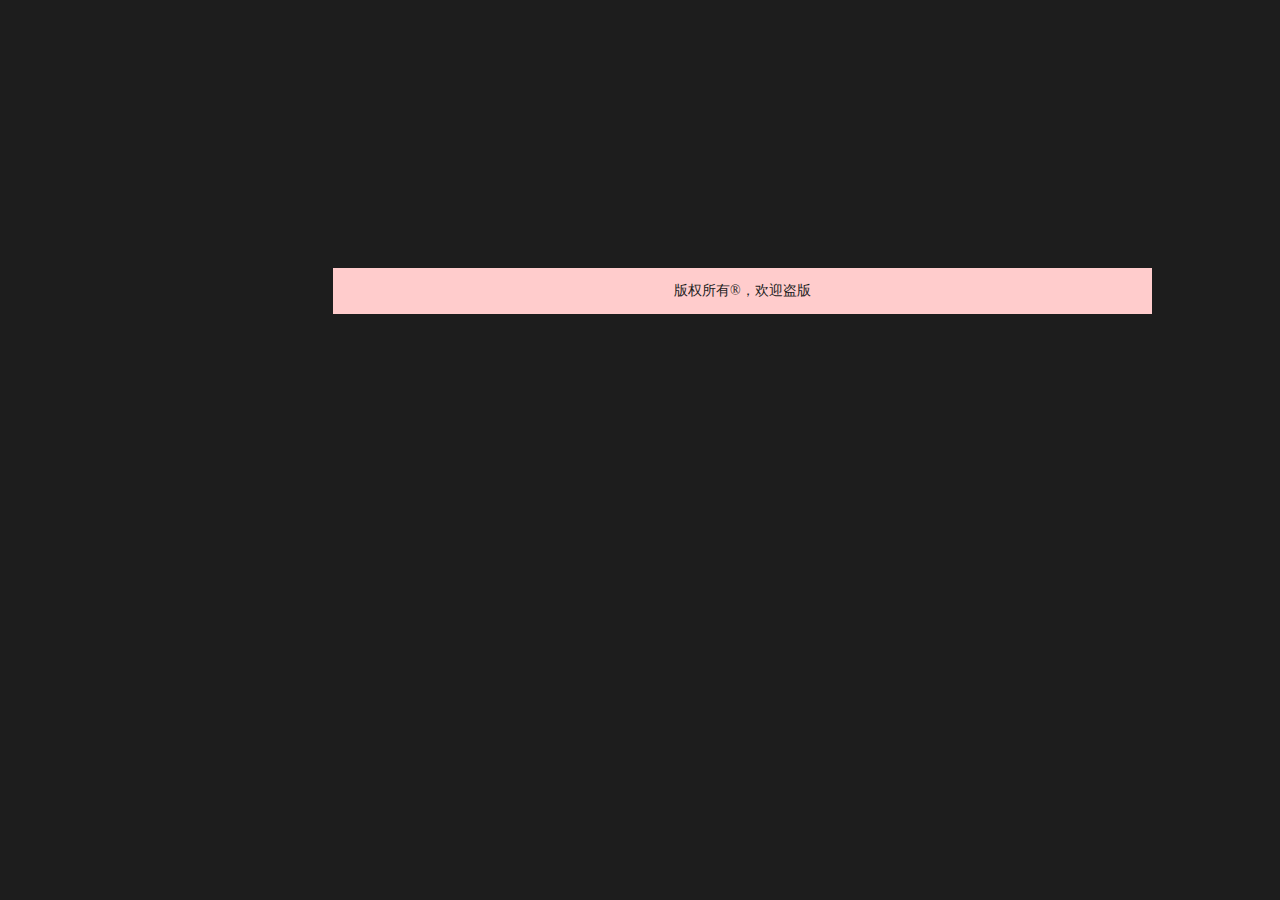
<file: qqzone/pro21-qqzone1.0/web/index.html>
<!DOCTYPE html>
<html lang="en" xmlns:th="http://www.w3.org/1999/xhtml">
<head>
    <meta charset="UTF-8">
    <title>Title</title>
    <link rel="stylesheet" href="css/common.css">
    <link rel="stylesheet" href="css/index.css">
</head>
<body>
    <div id="div0">
        <div id="div_top"><iframe height="118px" th:src="@{page.do?operate=page&page=frames/top}" width="100%" frameborder="no"></iframe></div>
        <div id="div_left"><iframe th:src="@{/page.do?operate=page&page=frames/left}" width="100%" frameborder="no"  onload="this.style.height = window.frames[1].document.body.scrollHeight+'px';"></iframe></div>
		<div id="div_main"><iframe th:src="@{/page.do?operate=page&page=frames/main}" scrolling="no" width="100%" frameborder="no"  onload="this.style.height = Math.max(window.frames[1].document.body.scrollHeight,window.frames[2].document.body.scrollHeight)+'px';"></iframe></div>
        <div id="div_bottom">
            <p class="center" >版权所有&reg;，欢迎盗版</p>
        </div>
    </div>
</body>
</html>
</file>
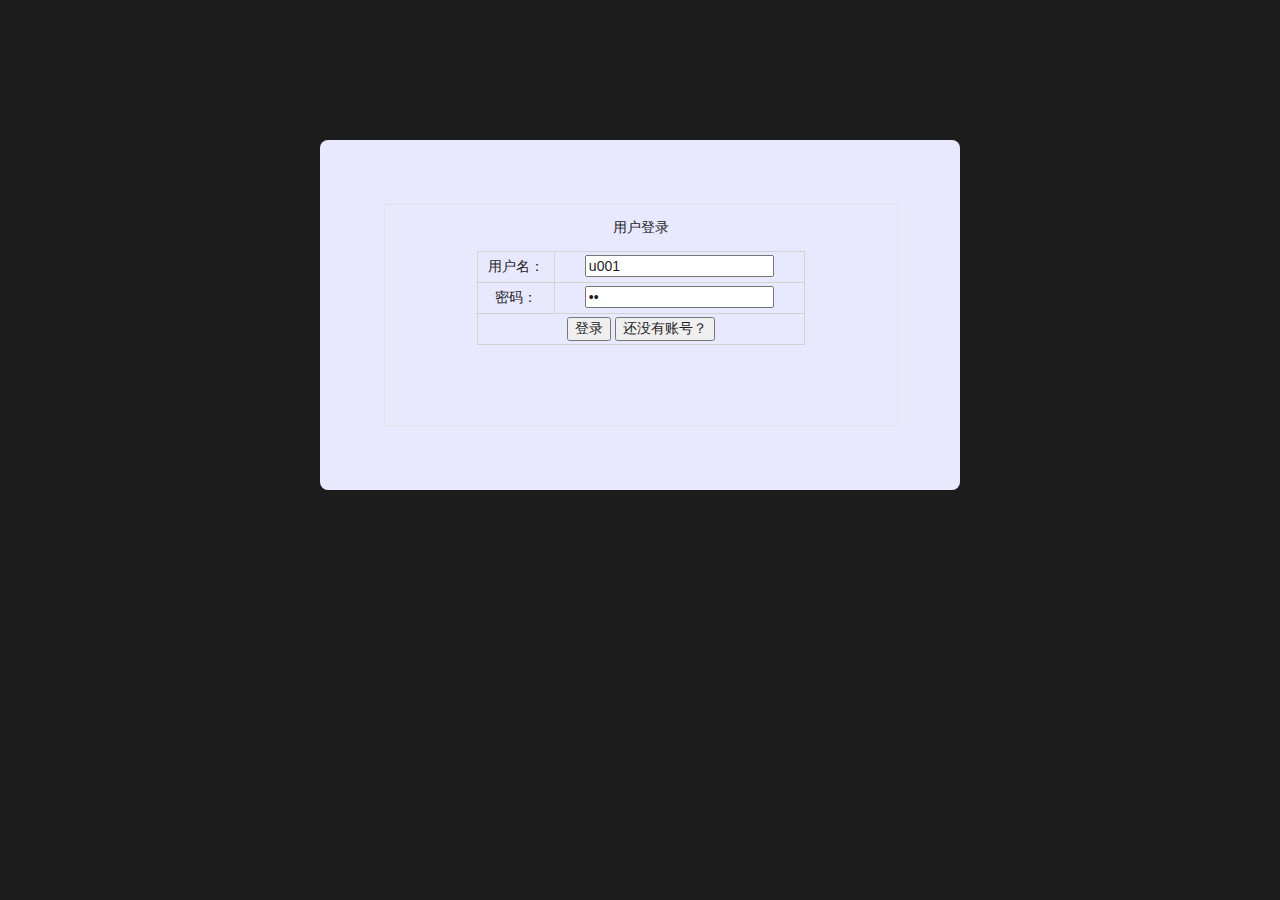
<file: qqzone/pro21-qqzone1.0/web/login.html>
<!DOCTYPE html>
<html lang="en" xmlns:th="http://www.thymeleaf.org">
<head>
    <meta charset="UTF-8">
    <title>Title</title>
    <link rel="stylesheet" href="css/common.css">
    <link rel="stylesheet" href="css/login.css">
</head>
<body>
    <div id="div0">
        <div id="div_container">
            <p class="center">用户登录</p>
            <form th:action="@{/user.do}" method="get">
                <input type="hidden" name="operate" value="login"/>
                <table>
                    <tr>
                        <th>用户名：</th>
                        <td><input type="text" name="loginId" value="u001"/></td>
                    </tr>
                    <tr>
                        <th>密码：</th>
                        <td><input type="password" name="pwd" value="ok"/></td>
                    </tr>
                    <tr>
                        <th colspan="2">
                            <input type="submit" value="登录"/>
                            <input type="button" value="还没有账号？"/>
                        </th>
                    </tr>
                </table>
            </form>
        </div>
    </div>
</body>
</html>
</file>
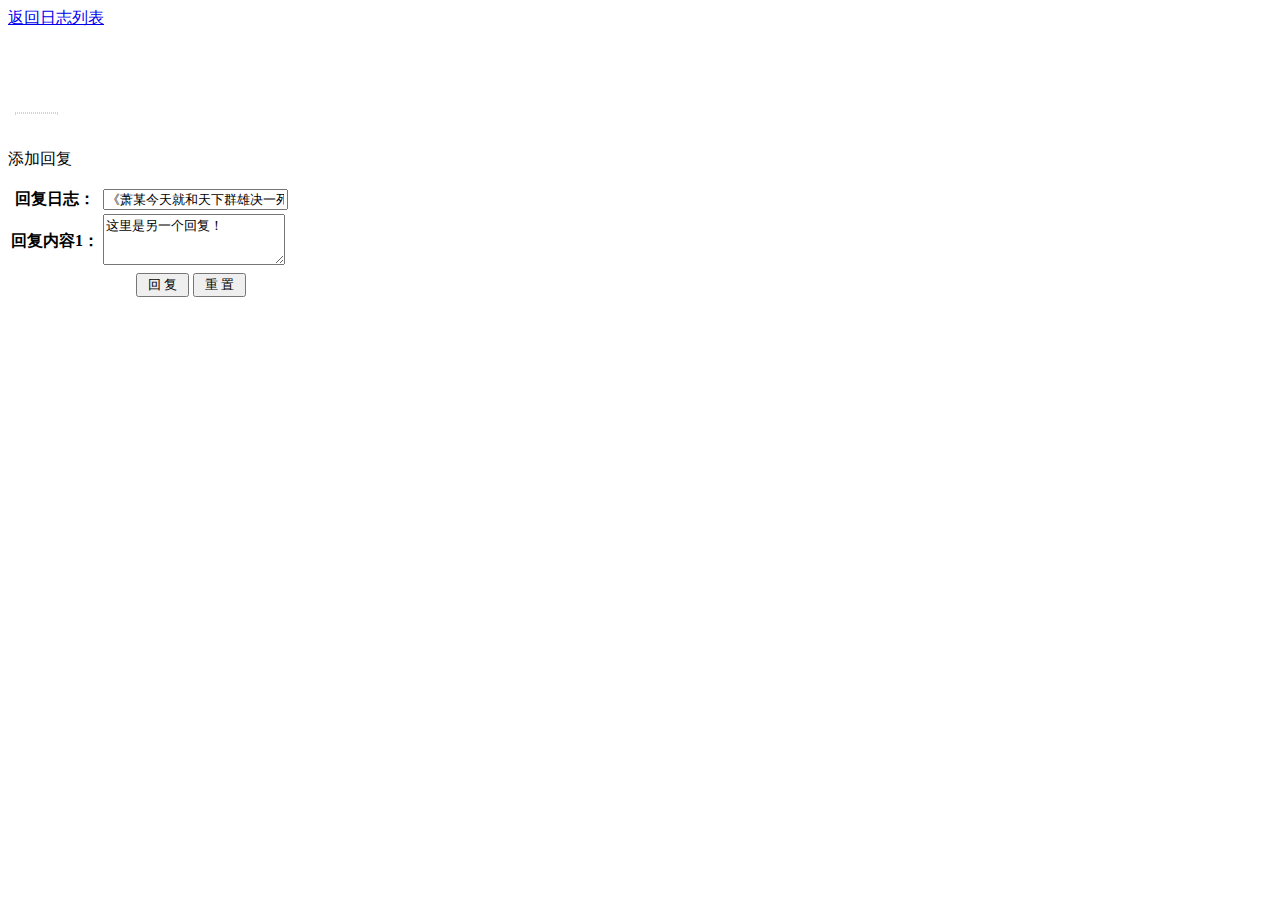
<file: qqzone/pro21-qqzone1.0/web/frames/detail.html>
<!DOCTYPE html>
<html lang="en" xmlns:th="http://www.thymeleaf.org">
<head>
    <meta charset="UTF-8">
    <title>Title</title>
    <link rel="stylesheet" th:href="@{/css/common.css}">
    <link rel="stylesheet" th:href="@{/css/detail.css}">
    <script language="JavaScript">
        function showDelImg(imgId){
            document.getElementById(imgId).style.display='inline';
        }
        function hiddenDelImg(imgId){
            document.getElementById(imgId).style.display='none';
        }
        function delReply(replayId,topicId){
            if(window.confirm("是否确认删除？")){
                window.location.href="reply.do?operate=delReply&replyId="+replayId+"&topicId="+topicId;
            }

        }
    </script>
</head>
<body>
    <div id="div_back_to_topic_list">
        <a href="main.html">返回日志列表</a>
    </div>
    <div id="div_topic_detail">
        <div id="div_topic_info">
            <!--topic自身信息-->
            <table id="tbl_topic_info">
                <tr>
                    <td rowspan="2" class="w14 h96">
                        <div class="h64 center " style="width:100%;">
                            <img class="img56 " th:src="@{|/imgs/${session.topic.author.headImg}|}"/>
                        </div>
                        <div class="h32 center" style="width:100%;" th:text="${session.topic.author.nickName}"></div>
                    </td>
                    <td class="topic_title" onmousemove="showDelImg('img01')" onmouseout="hiddenDelImg('img01')">
                        <img id="img01" style="float: right;margin-top:2px;margin-right:2px;display: none;width:24px;height: 24px;" th:src="@{/imgs/del.jpg}"/>
                        <span th:text="${session.topic.title}"></span>
                        <span class="title_date_right" th:text="${session.topic.topicDate}"></span>
                    </td>
                </tr>
                <tr>
                    <td th:text="${session.topic.content}"></td>
                </tr>
            </table>
        </div>
        <div id="div_reply_list">
            <table class="tbl_reply_info" th:each="reply : ${session.topic.replyList}">
                <tr>
                    <td rowspan="2" class="w14 h88">
                        <div class="h56 center" style="width:100%;">
                            <img class="img48" th:src="@{|/imgs/${reply.author.headImg}|}"/>
                        </div>
                        <div class="h32 center" style="width:100%;" th:text="${reply.author.nickName}"></div>
                    </td>
                    <td class="reply_title" th:onmouseover="|showDelImg('img${reply.id}')|" th:onmouseout="|hiddenDelImg('img${reply.id}')|">
                        <span th:text="|回复：${session.topic.title}|"></span>
                        <!--
                            出现删除这个小图标的条件：
                            1. 在我自己的空间（那当然我对自己的空间拥有所有的操作权限）
                            2. 当前回复的作者就是我（那我可以删除自己的回复）
                         -->
                        <img th:if="${session.userBasic.id==session.friend.id || session.userBasic.id==reply.author.id}" th:id="|img${reply.id}|" class="delReplyImg" th:src="@{/imgs/del.jpg}" th:onclick="|delReply(${reply.id} , ${session.topic.id})|"/>
                        <span class="title_date_right" th:text="${reply.replyDate}"></span>
                    </td>
                </tr>
                <tr>
                    <td th:onmouseover="|showDelImg('a${reply.id}')|" th:onmouseout="|hiddenDelImg('a${reply.id}')|">
                        <span th:text="${reply.content}"></span><br/>
                        <ul style="width: 96%;border:1px dotted lightgray;list-style-type: none;padding-left:8px;padding-right:8px;" th:if="${reply.hostReply!=null}">
                            <li style="color:#6e0000;font-size:12px;width: 100%;border:0px solid red;" th:text="${reply.hostReply.content}"></li>
                            <li style="color:#6e0000;font-size:12px;width:100%;border:0px solid blue;text-align: right;margin-right: 8px;" th:text="|主人回复于${reply.hostReply.hostReplyDate}|"></li>
                        </ul>
                        <a th:id="|a${reply.id}|" th:unless="${reply.hostReply!=null}"  href="#" style="float: right;display: none;">主人回复</a>
                    </td>
                </tr>
            </table>
        </div>
    </div>
    <div id="div_add_reply">
        <p class="add_reply_title">添加回复</p>
        <form action="reply.do" method="post">
            <input type="hidden" name="operate" value="addReply"/>
            <input type="hidden" name="topicId" th:value="${session.topic.id}"/>
            <table>
                <tr>
                    <th style="width: 25%">回复日志：</th>
                    <td><input type="text" th:value="|《${session.topic.title}》|" value="《萧某今天就和天下群雄决一死战，你们一起上吧！》" readonly /></td>
                </tr>
                <tr>
                    <th>回复内容1：</th>
                    <td><textarea name="content" rows="3">这里是另一个回复！</textarea></td>
                </tr>
                <tr>
                    <th colspan="2">
                        <input type="submit" value=" 回 复 "/>
                        <input type="reset" value=" 重 置 "/>
                    </th>
                </tr>
            </table>
        </form>
    </div>
</body>
</html>
</file>
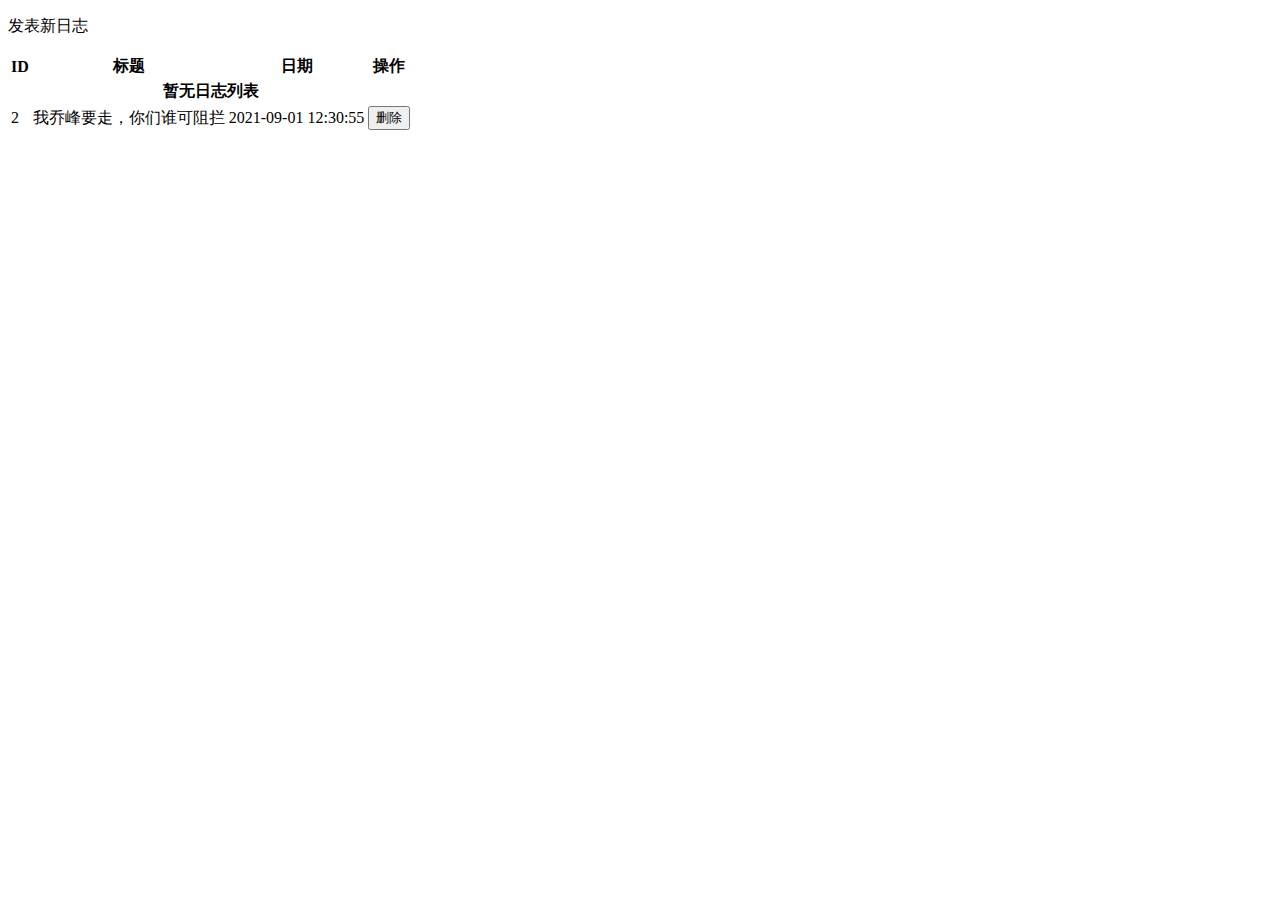
<file: qqzone/pro21-qqzone1.0/web/frames/main.html>
<!DOCTYPE html>
<html lang="en" xmlns:th="http://www.thymeleaf.org">
<head>
    <meta charset="UTF-8">
    <title>Title</title>
    <link rel="stylesheet" th:href="@{/css/common.css}">
    <link rel="stylesheet" th:href="@{/css/main.css}">
    <script language="JavaScript">
        function delTopic(topicId){
            if(window.confirm("是否确认删除日志？")){
                window.location.href="topic.do?operate=delTopic&topicId="+topicId;
            }
        }
    </script>
</head>
<body>
<div id="div_topic_list">
    <div id="div_to_add">
        <p class="right8">发表新日志</p>
    </div>
    <table id="tbl_topic_list">
        <tr>
            <th>ID</th>
            <th>标题</th>
            <th>日期</th>
            <th>操作</th>
        </tr>
        <tr th:if="${#lists.isEmpty(session.friend.topicList)}">
            <th colspan="4">暂无日志列表</th>
        </tr>
        <tr th:unless="${#lists.isEmpty(session.friend.topicList)}" th:each="topic : ${session.friend.topicList}">
            <td th:text="${topic.id}">2</td>
            <td class="left"><a th:href="@{|/topic.do?operate=topicDetail&id=${topic.id}|}" th:text="${topic.title}">我乔峰要走，你们谁可阻拦</a></td>
            <td th:text="${topic.topicDate}">2021-09-01 12:30:55</td>
            <td><input type="button" value="删除" th:if="${session.userBasic.id==session.friend.id}" th:onclick="|delTopic(${topic.id})|"/></td>
        </tr>
    </table>
</div>
</body>
</html>
</file>
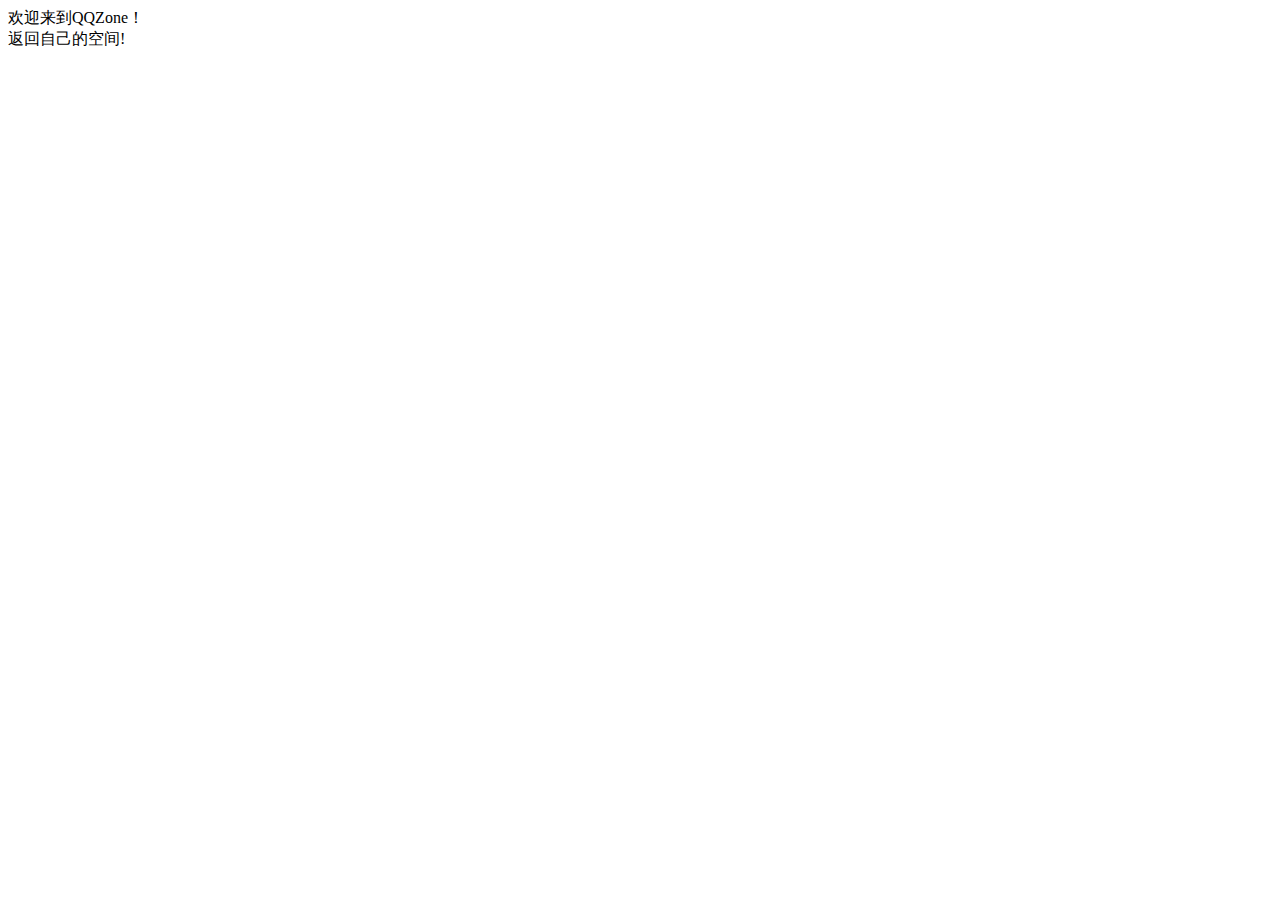
<file: qqzone/pro21-qqzone1.0/web/frames/top.html>
<!--<!DOCTYPE html>-->
<html lang="en" xmlns:th="http://www.thymeleaf.org">
<head>
    <meta charset="UTF-8">
    <title>Title</title>
    <link rel="stylesheet" th:href="@{/css/common.css}">
    <link rel="stylesheet" th:href="@{/css/top.css}">
</head>
<body>
    <div id="top_title" >欢迎来到QQZone！</div>
    <div id="top_link_div" >
        <span th:text="|欢迎进入${session.friend.nickName}的空间|"></span>
<!-- 判断进入的是否是自己的空间依据是：
      userBasic和friend这两个key中保存的UserBaseic是否一致
      -->

        <span th:if="${session.userBasic.id!=session.friend.id}">
            <a th:href="@{|/user.do?operate=friend&id=${session.userBasic.id}|}" target="_top">返回自己的空间!</a>
        </span>
    </div>
</body>
</html>
</file>
<file: qqzone/pro21-qqzone1.0/web/css/common.css>
*{
    font-size: 14px;
    color: #1d1d1d;
    font-weight: lighter;
}
body{
    margin:0;
    padding:0;
    background-color: #1d1d1d;
}
div{
    position: relative;
    float: left;
    border:0px solid red;
}

table{
    width:80%;
    margin-left:10%;
    border:1px solid lightgray;
    border-collapse: collapse;
    line-height: 28px;
}
table tr , table td ,table th{
    border:1px solid lightgray;
    text-align: center;
}
.btn{
    border:1px solid lightgray;
    font-size: 12px;
}
.left{
    text-align: left;
    padding-left:4px;
}
.center{
    text-align: center;
}
.right8{
    text-align: right;
    margin-right:8px;
}
.border_test{
    border:1px solid red;
}
.w14{
    width:14%;
}
.w20{
    width:20%;
}
.h96{
    height:96px;
    line-height: 96px;
}
.h88{
    height:88px;
    line-height: 88px;
}
.h64{
    height:64px;
    line-height: 64px;
}
.h56{
    height:56px;
    line-height: 56px;
}
.h32{
    height:32px;
    line-height: 32px;
}
.h24{
    height:24px;
    line-height: 24px;
}
</file>
<file: qqzone/pro21-qqzone1.0/web/css/index.css>
#div0{
    width:80%;
    margin-left:10%;
}
#div_top{
    width:100%;
}
#div_left{
    width:20%;
}
#div_main{
    width:80%;
}
#div_bottom{
    background-color: #FFCCCC;
    width:80%;
    margin-left:20%;
    border:0px solid blue;
}
iframe{
    width:100%;
    float:left;
    border:0px solid red;
}
</file>
<file: qqzone/pro21-qqzone1.0/web/css/login.css>
#div0{
    background-color: #E8E8FF;
    border-radius: 8px;
    width:50%;
    margin-left:25%;
    margin-top:140px;
}

#div_container{
    border:1px solid #e1e5ea;
    margin-left:10%;
    width:80%;
    padding-bottom: 80px;
    margin-top:64px;
    margin-bottom:64px;
}
#div_container form{
    width: 80%;
    margin-left:10%;
    border:0px solid red;
}
</file>
